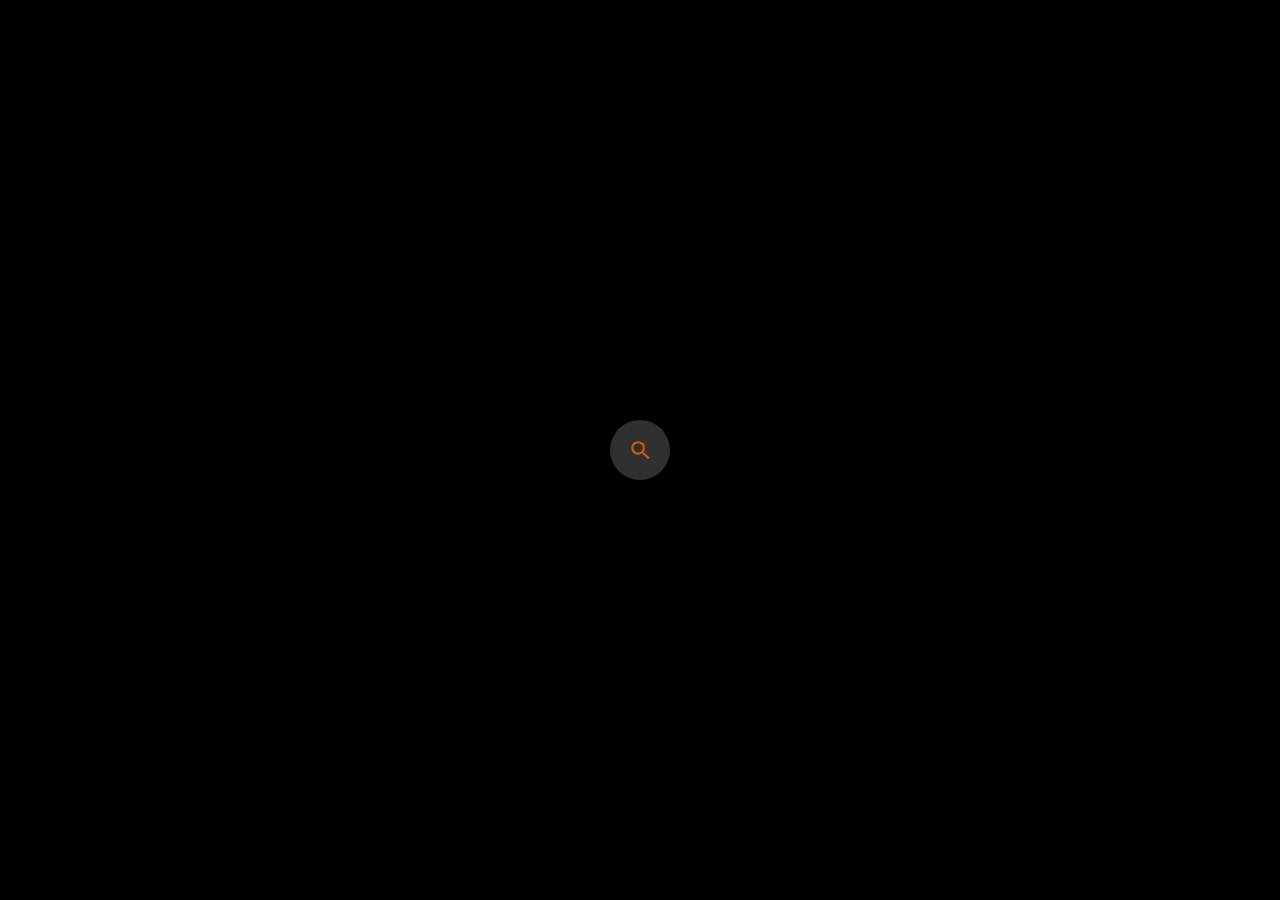
<file: index.html>
<!DOCTYPE html>
<html>
	<head>
		<title>Custom Searchbar</title>
		<link rel="stylesheet" href="./style.css">
		<script type="text/javascript">
			DATA=[
				{
					title:"Object #1",
					desc:"Ninja-Bananasaft",
					func:function(){
						var l=document.createElement("a")
						l.href="doc-1/"
						document.body.appendChild(l)
						l.click()
						document.body.removeChild(l)
					}
				}
			]
			window.onload=function(){
				var pr=document.getElementsByClassName("search-bar")[0]
				var cr=document.getElementsByClassName("search-bar")[0].childNodes[3]
				var inp=document.getElementsByClassName("search-bar")[0].childNodes[1]
				var sr=document.getElementsByClassName("search-bar")[0].childNodes[5].childNodes[1]
				var ot=document.getElementsByClassName("search-bar")[0].childNodes[7]
				pr.onkeypress=function(evt){
					var k=evt.key
					if (pr.classList.contains("s")&&pr.classList.contains("nsr")&&k=="Enter"){
						sr.onclick()
					}
				}
				sr.onclick=function(){
					if (pr.classList.contains("s")){
						function af(){
							pr.classList.remove("sr")
							pr.classList.add("nsr")
							pr.classList.remove("s")
							pr.classList.add("d")
							sr.removeEventListener("animationend",af)
							pr.style.height=`${110*(wg.length>0?wg.length:0.6)+40}px`
						}
						var str=inp.value
						pr.classList.add("sr")
						pr.classList.remove("nsr")
						sr.addEventListener("animationend",af)
						ot.innerHTML=str
						if (ot.innerHTML.length>38){ot.innerHTML=ot.innerHTML.substring(0,37)+"…"}
						var wg=[]
						for (var d of DATA){
							for (var s of str.split(" ")){
								if (d.title.toLowerCase().includes(s.toLowerCase())||d.desc.toLowerCase().includes(s.toLowerCase())){
									wg.push(d)
									break
								}
							}
						}
						for (var k of wg){
							var mn=document.createElement("div")
							mn.classList.add("o")
							var tt=document.createElement("div")
							tt.classList.add("t")
							tt.innerHTML=k.title
							var dc=document.createElement("div")
							dc.classList.add("d")
							dc.innerHTML=k.desc
							mn.onclick=function(){
								pr.classList.add("s")
								pr.classList.remove("d")
								pr.style.height="40px"
								for (var ci=pr.childNodes.length-1;ci>=0;ci--){
									var c=pr.childNodes[ci]
									if (c.classList&&(c.classList.contains("o")||c.classList.contains("nb")||c.classList.contains("ns"))){
										pr.removeChild(c)
									}
								}
								k.func()
							}
							mn.appendChild(tt)
							mn.appendChild(dc)
							pr.appendChild(mn)
						}
						if (wg.length==0){
							var bg=document.createElement("div")
							bg.classList.add("nb")
							bg.innerHTML="Oops!"
							var sm=document.createElement("div")
							sm.classList.add("ns")
							sm.innerHTML=`Nothing relates to "${str}"`
							pr.appendChild(bg)
							pr.appendChild(sm)
						}
					}
					else{
						pr.classList.add("s")
						pr.classList.remove("d")
						pr.style.height="40px"
						for (var ci=pr.childNodes.length-1;ci>=0;ci--){
							var c=pr.childNodes[ci]
							if (c.classList&&(c.classList.contains("o")||c.classList.contains("nb")||c.classList.contains("ns"))){
								pr.removeChild(c)
							}
						}
					}
				}
				cr.onclick=function(){
					inp.value=""
				}
			}
		</script>
		<link href="https://fonts.googleapis.com/icon?family=Material+Icons" rel="stylesheet">
		<title>
			Searchbar
		</title>
	</head>
	<body>
		<div class="frame">
			<div class="search-bar nsr s" id="search">
				<input type="text" name="" placeholder="Type to search" spellcheck=false>
				<div class="x">
				</div>
				<span>
					<a class="material-icons">
						search
					</a>
				</span>
				<div class="c">
				</div>
			</div>
		</div>
	</body>
</html>
</file>
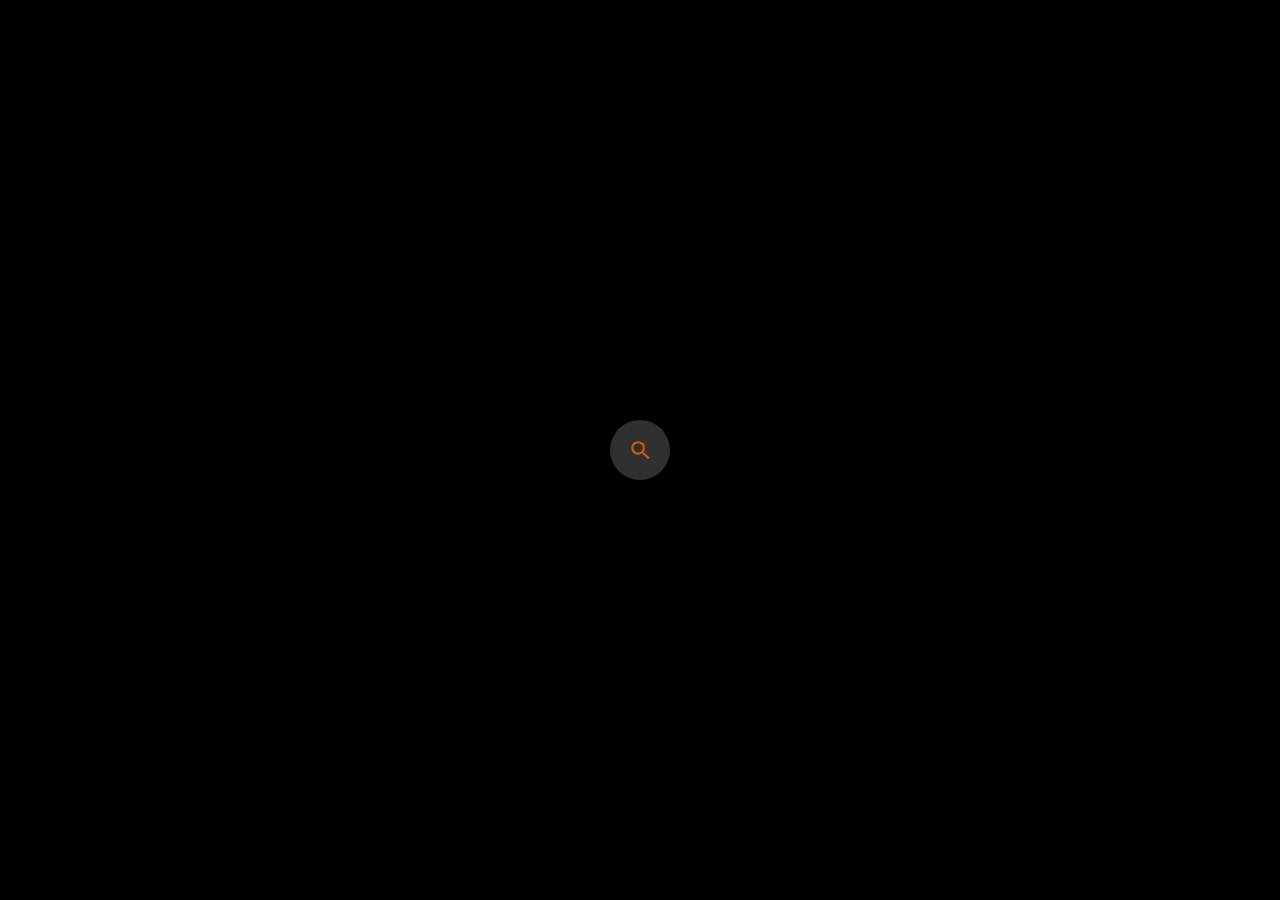
<file: src/index.html>
<!DOCTYPE html>
<html>
	<head>
		<title>Custom Searchbar</title>
		<link rel="stylesheet" href="css/style.css">
		<script type="text/javascript" src="js/script.js"></script>
		<link href="https://fonts.googleapis.com/icon?family=Material+Icons" rel="stylesheet">
	</head>
	<body>
		<div class="frame">
			<div class="search-bar nsr s" id="search">
				<input type="text" name="" placeholder="Type to search" spellcheck=false>
				<div class="x">
				</div>
				<span>
					<a class="material-icons">
						search
					</a>
				</span>
				<div class="c">
				</div>
			</div>
		</div>
	</body>
</html>
</file>
<file: style.css>
:root{
	--bg-col: #cf5902;
	--txt-col: #c0c0c0;
	--wr-col: #303030;
	--pl-col: var(--txt-col);
	--txt-2-col: var(--bg-col);
	--mn-bg-col: var(--bg-col);
	--mn-txt-col: var(--txt-col);
	--mn-div-col: var(--wr-col);
}
body{
	width: 98.5vw;
	height: 98.25vh;
	background: linear-gradient(45deg,#000000,#000001,#000000,#000001,#000000);
}
.frame{
	position: absolute;
	top: 50%;
	left: 50%;
	transform: translate(-50%,-50%);
}
.search-bar{
	border-radius: 40px;
	background: var(--wr-col);
	height: 40px;
	width: 40px;
	padding: 10px;
	transition: 0.4s;
	cursor: default;
	position: relative;
	overflow: hidden;
}
.search-bar.s.nsr:hover{
	width: 240px;
}
.search-bar.d.nsr{
	width: 400px;
}
.search-bar.s.nsr:hover>input{
	width: 180px;
}
.search-bar.s.nsr:hover>span{
	background: var(--txt-col);
}
.search-bar.nsr:hover>span:hover{
	background: var(--txt-2-col);
}
.search-bar.nsr:hover>span:hover>a{
	color: var(--txt-col);
}
.search-bar.d.nsr>div.c{
	opacity: 1;
}
.search-bar.s.nsr>div.c{
	display: none;
}
.search-bar.s.sr>div.c{
	display: inherit;
}
.search-bar.d.nsr>div.o{
	opacity: 1;
}
.search-bar.d.nsr>div.nb{
	opacity: 1;
}
.search-bar.d.nsr>div.ns{
	opacity: 1;
}
.search-bar.d.nsr>div.o:hover{
	width: 410px;
}
.search-bar.d.nsr>div.o:hover>div.t{
	font-size: 23px;
	height: 23px;
}
.search-bar.d.nsr>div.o:hover>div.d{
	font-size: 18px;
}
.search-bar.s.nsr:hover>div.x{
	opacity: 1;
}
.search-bar.d>div.x{
	display: none;
}
.search-bar.d>input{
	display: none;
}
.search-bar.s>div.x{
	display: inherit;
}
.search-bar.s>input{
	display: inherit;
}
.search-bar input{
	background: none;
	border: none;
	outline: none;
	float: left;
	padding: 0;
	color: var(--txt-col);
	font-size: 16px;
	transition: 0.4s;
	line-height: 40px;
	width: 0px;
	font-weight: 500;
	font-family: "Monserrat";
}
.search-bar input::selection{
	color: var(--txt-col);
	background-color: var(--txt-2-col);
}
.search-bar input::placheholder{
	color: var(--pl-col);
}
.search-bar span{
	user-select: none;
	float: right;
	width: 40px;
	height: 40px;
	top: 30px;
	right: 10px;
	transform: translate(0,-50%);
	position: absolute;
	border-radius: 50%;
	background: var(--wr-col);
	display: flex;
	justify-content: center;
	transition: 0.4s;
	align-items: center;
}
.search-bar>span>a{
	color: var(--txt-2-col);
	text-decoration: none;
	transition: 0.4s;
	font-size: 25px;
}
.search-bar.s.sr>span>a{
	animation: spin 1s 0.4s;
}
@keyframes spin{
	0%{
		transform: rotate(0deg);
	}
	100%{
		transform: rotate(360deg);
	}
}
.search-bar>div.x{
	height: 15px;
	width: 15px;
	position: relative;
	left: 76%;
	top: 20px;
	transform: translate(0,-50%);
	transition: 0.4s;
	opacity: 0;
}
.search-bar.s>div.x:hover:after{
	color: var(--txt-2-col);
}
.search-bar>div.x:after{
	position: absolute;
	top: 0;
	bottom: 0;
	left: 0;
	right: 0;
	content: "\274c";
	font-size: 13px;
	color: var(--txt-col);
	transition: 0.4s;
	line-height: 13px;
	text-align: center;
}
.search-bar>div.c{
	height: 40px;
	width: 100px;
	position: relative;
	left: 10px;
	top: 20px;
	transform: translate(0,-50%);
	transition: 0.4s;
	transition-delay: 0.2s;
	color: var(--txt-col);
	line-height: 40px;
	opacity: 0;
	user-select: none;
	font-family: "Monserrat";
}
.search-bar>div.c:after{
	position: absolute;
	height: 2px;
	margin: 0 auto;
	content: "";
	left: -1px;
	right: 0;
	width: 337.5px;
	color: #000;
	background-color: var(--txt-2-col);
	left: 0;
	bottom: 10px
}
.search-bar>div.o{
	height: 100px;
	width: 400px;
	position: relative;
	left: 50%;
	top: 10px;
	transform: translate(-50%,0);
	background: var(--mn-bg-col);
	user-select: none;
	transition: opacity 0.4s 0.2s, width 0.1s;
	opacity: 0;
	border-radius: 40px;
	margin-bottom: 10px;
}
.search-bar>div.o>div.t{
	position: absolute;
	left: 50%;
	top: 5px;
	transform: translate(-50%,0);
	width: 100%;
	color: var(--mn-txt-col);
	font-size: 20px;
	font-family: "Comic Sans MS";
	height: 20px;
	transition: 0.1s;
	text-align: center;
	border-bottom: solid 2px var(--mn-div-col);
	padding-bottom: 7.5px;
}
.search-bar>div.o>div.d{
	position: absolute;
	left: 50%;
	bottom: 5px;
	transform: translate(-50%,0);
	color: var(--mn-txt-col);
	font-size: 15px;
	font-family: "Monserrat";
	height: 55px;
	transition: 0.1s;
	text-align: center;
}
.search-bar>div.nb{
	height: 35px;
	width: 400px;
	position: relative;
	left: 50%;
	top: 5px;
	transform: translate(-50%,0);
	color: var(--mn-txt-col);
	user-select: none;
	transition: opacity 0.4s 0.2s;
	opacity: 0;
	font-size: 35px;
	font-family: "Cosmic Sans MS";
	line-height: 35px;
	padding-left: 20px;
}
.search-bar>div.ns{
	height: 13px;
	width: 400px;
	position: relative;
	left: 50%;
	top: 10px;
	transform: translate(-50%,0);
	color: var(--mn-txt-col);
	user-select: none;
	transition: opacity 0.4s 0.2s;
	opacity: 0;
	font-size: 13px;
	line-height: 13px;
	font-family: "Cosmic Sans MS";
	padding-left: 25px;
}
</file>
<file: src/css/style.css>
:root{
	--bg-col: #cf5902;
	--txt-col: #c0c0c0;
	--wr-col: #303030;
	--pl-col: var(--txt-col);
	--txt-2-col: var(--bg-col);
	--mn-bg-col: var(--bg-col);
	--mn-txt-col: var(--txt-col);
	--mn-div-col: var(--wr-col);
}
body{
	width: 98.5vw;
	height: 98.25vh;
	background: linear-gradient(45deg,#000000,#000001,#000000,#000001,#000000);
}
.frame{
	position: absolute;
	top: 50%;
	left: 50%;
	transform: translate(-50%,-50%);
}
.search-bar{
	border-radius: 40px;
	background: var(--wr-col);
	height: 40px;
	width: 40px;
	padding: 10px;
	transition: 0.4s;
	cursor: default;
	position: relative;
	overflow: hidden;
}
.search-bar.s.nsr:hover{
	width: 240px;
}
.search-bar.d.nsr{
	width: 400px;
}
.search-bar.s.nsr:hover>input{
	width: 180px;
}
.search-bar.s.nsr:hover>span{
	background: var(--txt-col);
}
.search-bar.nsr:hover>span:hover{
	background: var(--txt-2-col);
}
.search-bar.nsr:hover>span:hover>a{
	color: var(--txt-col);
}
.search-bar.d.nsr>div.c{
	opacity: 1;
}
.search-bar.s.nsr>div.c{
	display: none;
}
.search-bar.s.sr>div.c{
	display: inherit;
}
.search-bar.d.nsr>div.o{
	opacity: 1;
}
.search-bar.d.nsr>div.nb{
	opacity: 1;
}
.search-bar.d.nsr>div.ns{
	opacity: 1;
}
.search-bar.d.nsr>div.o:hover{
	width: 410px;
}
.search-bar.d.nsr>div.o:hover>div.t{
	font-size: 23px;
	height: 23px;
}
.search-bar.d.nsr>div.o:hover>div.d{
	font-size: 18px;
}
.search-bar.s.nsr:hover>div.x{
	opacity: 1;
}
.search-bar.d>div.x{
	display: none;
}
.search-bar.d>input{
	display: none;
}
.search-bar.s>div.x{
	display: inherit;
}
.search-bar.s>input{
	display: inherit;
}
.search-bar input{
	background: none;
	border: none;
	outline: none;
	float: left;
	padding: 0;
	color: var(--txt-col);
	font-size: 16px;
	transition: 0.4s;
	line-height: 40px;
	width: 0px;
	font-weight: 500;
	font-family: "Monserrat";
}
.search-bar input::selection{
	color: var(--txt-col);
	background-color: var(--txt-2-col);
}
.search-bar input::placheholder{
	color: var(--pl-col);
}
.search-bar span{
	user-select: none;
	float: right;
	width: 40px;
	height: 40px;
	top: 30px;
	right: 10px;
	transform: translate(0,-50%);
	position: absolute;
	border-radius: 50%;
	background: var(--wr-col);
	display: flex;
	justify-content: center;
	transition: 0.4s;
	align-items: center;
}
.search-bar>span>a{
	color: var(--txt-2-col);
	text-decoration: none;
	transition: 0.4s;
	font-size: 25px;
}
.search-bar.s.sr>span>a{
	animation: spin 1s 0.4s;
}
@keyframes spin{
	0%{
		transform: rotate(0deg);
	}
	100%{
		transform: rotate(360deg);
	}
}
.search-bar>div.x{
	height: 15px;
	width: 15px;
	position: relative;
	left: 76%;
	top: 20px;
	transform: translate(0,-50%);
	transition: 0.4s;
	opacity: 0;
}
.search-bar.s>div.x:hover:after{
	color: var(--txt-2-col);
}
.search-bar>div.x:after{
	position: absolute;
	top: 0;
	bottom: 0;
	left: 0;
	right: 0;
	content: "\274c";
	font-size: 13px;
	color: var(--txt-col);
	transition: 0.4s;
	line-height: 13px;
	text-align: center;
}
.search-bar>div.c{
	height: 40px;
	width: 100px;
	position: relative;
	left: 10px;
	top: 20px;
	transform: translate(0,-50%);
	transition: 0.4s;
	transition-delay: 0.2s;
	color: var(--txt-col);
	line-height: 40px;
	opacity: 0;
	user-select: none;
	font-family: "Monserrat";
}
.search-bar>div.c:after{
	position: absolute;
	height: 2px;
	margin: 0 auto;
	content: "";
	left: -1px;
	right: 0;
	width: 337.5px;
	color: #000;
	background-color: var(--txt-2-col);
	left: 0;
	bottom: 10px
}
.search-bar>div.o{
	height: 100px;
	width: 400px;
	position: relative;
	left: 50%;
	top: 10px;
	transform: translate(-50%,0);
	background: var(--mn-bg-col);
	user-select: none;
	transition: opacity 0.4s 0.2s, width 0.1s;
	opacity: 0;
	border-radius: 40px;
	margin-bottom: 10px;
}
.search-bar>div.o>div.t{
	position: absolute;
	left: 50%;
	top: 5px;
	transform: translate(-50%,0);
	width: 100%;
	color: var(--mn-txt-col);
	font-size: 20px;
	font-family: "Comic Sans MS";
	height: 20px;
	transition: 0.1s;
	text-align: center;
	border-bottom: solid 2px var(--mn-div-col);
	padding-bottom: 7.5px;
}
.search-bar>div.o>div.d{
	position: absolute;
	left: 50%;
	bottom: 5px;
	transform: translate(-50%,0);
	color: var(--mn-txt-col);
	font-size: 15px;
	font-family: "Monserrat";
	height: 55px;
	transition: 0.1s;
	text-align: center;
}
.search-bar>div.nb{
	height: 35px;
	width: 400px;
	position: relative;
	left: 50%;
	top: 5px;
	transform: translate(-50%,0);
	color: var(--mn-txt-col);
	user-select: none;
	transition: opacity 0.4s 0.2s;
	opacity: 0;
	font-size: 35px;
	font-family: "Cosmic Sans MS";
	line-height: 35px;
	padding-left: 20px;
}
.search-bar>div.ns{
	height: 13px;
	width: 400px;
	position: relative;
	left: 50%;
	top: 10px;
	transform: translate(-50%,0);
	color: var(--mn-txt-col);
	user-select: none;
	transition: opacity 0.4s 0.2s;
	opacity: 0;
	font-size: 13px;
	line-height: 13px;
	font-family: "Cosmic Sans MS";
	padding-left: 25px;
}
</file>
